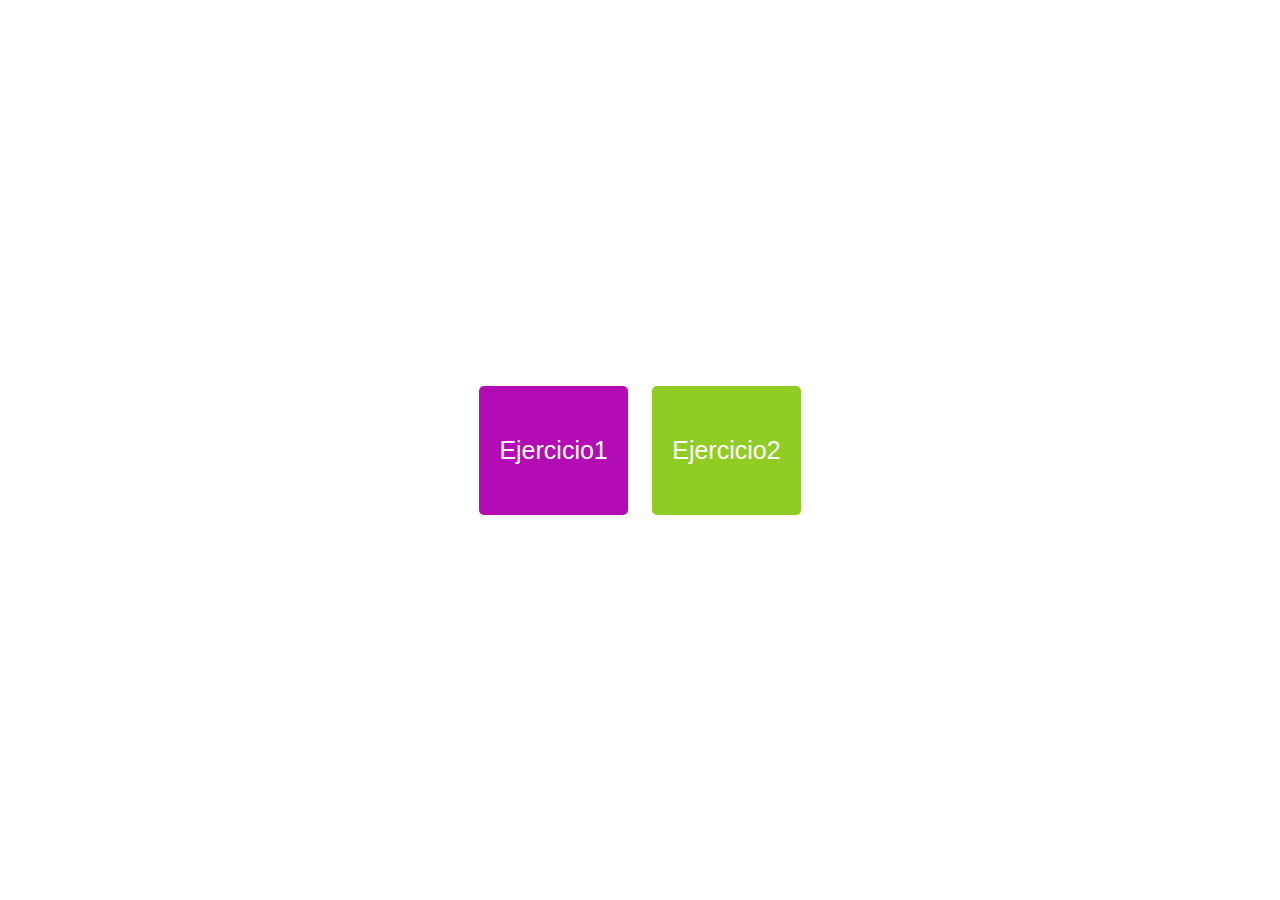
<file: templates/index.html>
<!DOCTYPE html>
<html lang="es">
<head>
    <meta charset="UTF-8">
    <meta name="viewport" content="width=device-width, initial-scale=1.0">
    <title>Menú Principal</title>
    <link rel="stylesheet" href="/static/style.css">
</head>
<body>
    <div class="container">
        <div class="menu">
            <button class="btn1"><a href="/ejercicio1">Ejercicio1</a></button>
            <button class="btn2"><a href="/ejercicio2">Ejercicio2</a></button>
        </div>
    </div>
</body>
</html>
</file>
<file: static/style.css>
body, html {
    height: 100%;
    margin: 0;
    display: flex;
    justify-content: center;
    align-items: center;
    flex-direction: column;
}

.container {
    text-align: center;
}

.btn1 {
    padding: 50px 20px;
    margin: 10px;
    font-size: 25px;
    background-color: #b40cb4;
    color: white;
    border: none;
    border-radius: 5px;
    cursor: pointer;
}

.btn2 {
    padding: 50px 20px;
    margin: 10px;
    font-size: 25px;
    background-color: #8fcc24;
    color: white;
    border: none;
    border-radius: 5px;
    cursor: pointer;
}

.btn1 a, .btn2 a {
            color: white;
            text-decoration: none;
        }

.btn:hover {
    background-color: #2980b9;
}


body {
  font-family: Arial, sans-serif;
  margin: 0;
  padding: 0;
}

input[type="text"],
input[type="password"],
input[type="number"] {
    width: calc(90% - 10px);
    padding: 10px;
    margin-bottom: 10px;
    border: 1px solid #ccc;
    border-radius: 4px;
}

label {
    font-weight: bold;
}

#resultado {
    margin-top: 20px;
    padding: 10px;
    background-color: #f9f9f9;
    border: 1px solid #ddd;
    border-radius: 4px;
}

.container button[type="submit"],
.container input[type="submit"] {
    background-color: #007bff;
    color: #fff;
    border: none;
    border-radius: 4px;
    padding: 10px 20px;
    cursor: pointer;
}

.container button[type="submit"]:hover,
.container input[type="submit"]:hover {
    background-color: #0056b3;
}
</file>
